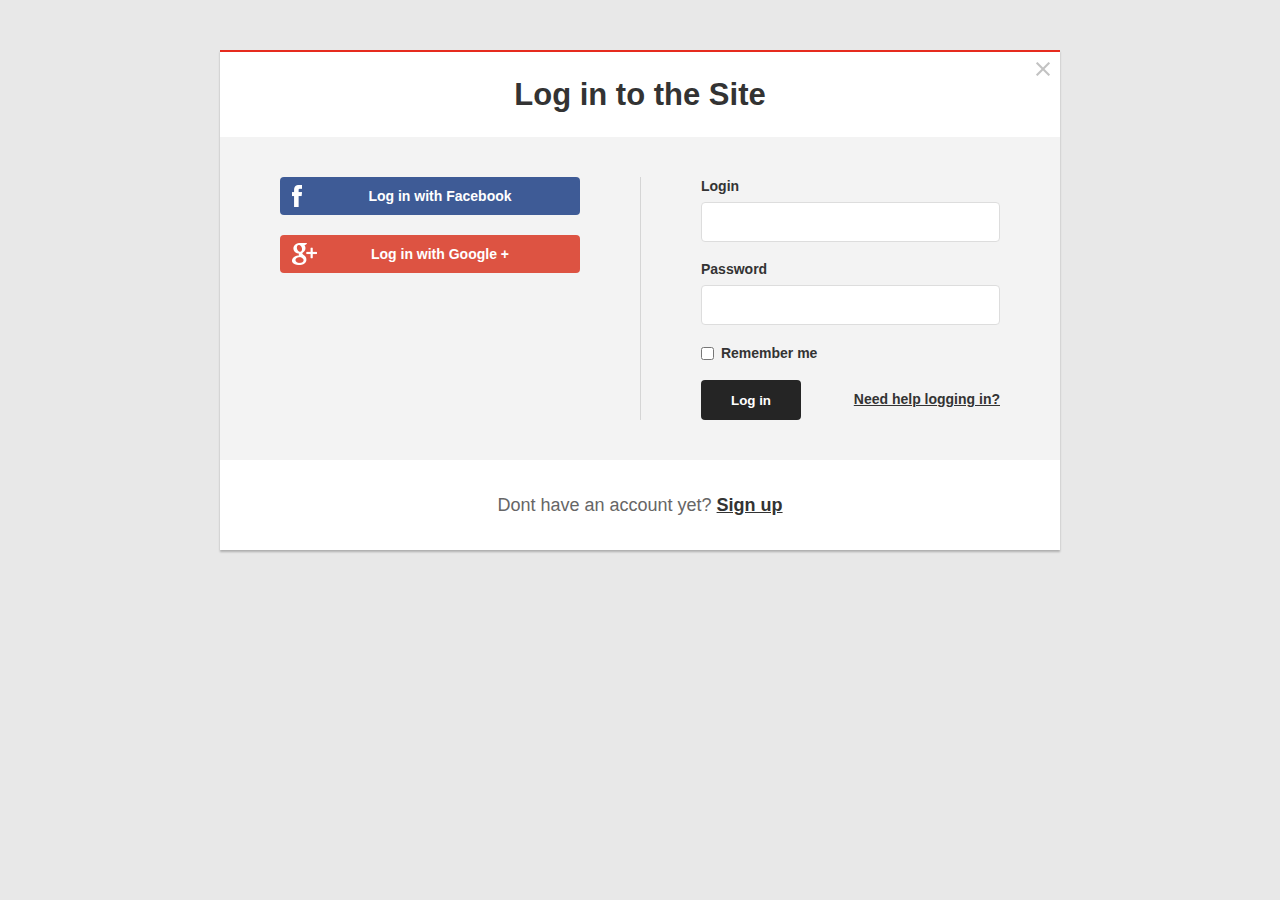
<file: form/index.html>
<!DOCTYPE html>
<html lang="en">
<head>
	<meta charset="UTF-8">
	<meta name="viewport" content="width=device-width, initial-scale=1.0">
	<title>Form</title>
	<link rel="stylesheet" href="css/style.css">
	<script src="js/jquery-3.1.1.min.js"></script>
	<script>
	$(document).ready(function() {
		var login = $('.log input[type="text"]');
		var loginLabel = $('label[for="login"]');
		$('.for-btn input[type="submit"]').click(function() {
			if (login.val() == '') {
				loginLabel.addClass('red-text');
				login.addClass('red-border');
			} else {
				$('.container').css('display', 'none');
				$('body').append('<h1 class="hello">Hello '+login.val()+'!</h1>');
				$('.hello').css({
					'margin-top': '200px',
					'text-align': 'center'
				});
				login.removeClass('red-border');
				loginLabel.removeClass('red-text');
			}
		});
		$('.close').click(function() {
			$('.container').css('display', 'none');
		});
	});
	</script>
	<!--[if lt IE 9]> <script src="//html5shiv.
	googlecode.com/ svn/trunk/html5.js"></script>
	<![endif]-->
</head>
<body>
	<!--[if lte IE 7]><script src="http://phpbbex.com/oldies/oldies.js" charset="utf-8"></script><![endif]-->
	<div class="container">
		<header>
			<img src="img/close.png" alt="" class="close">
			<h1>Log in to the Site</h1>
		</header>
		<div class="content">
			<div class="c-block log">
				<form action="#">
					<label for="login">Login</label>
					<input type="text" class="field" id="login">
					<label for="password">Password</label>
					<input type="password" class="field" id="password">
					<input type="checkbox" id="check"> 
					<label for="check">Remember me</label>
					<div class="for-btn">
						<input type="submit" value="Log in">
						<a href="#">Need help logging in?</a>
						<div class="clear"></div>
					</div>
				</form>
			</div>
			<div class="c-block social">
				<a href="#" class="fb">Log in with Facebook</a>
				<a href="#" class="gp">Log in with Google +</a>
			</div>
			<div class="clear"></div>
		</div>
		<footer>
			<p>Dont have an account yet? <a href="#">Sign up</a></p>
		</footer>
	</div>
</body>
</html>
</file>
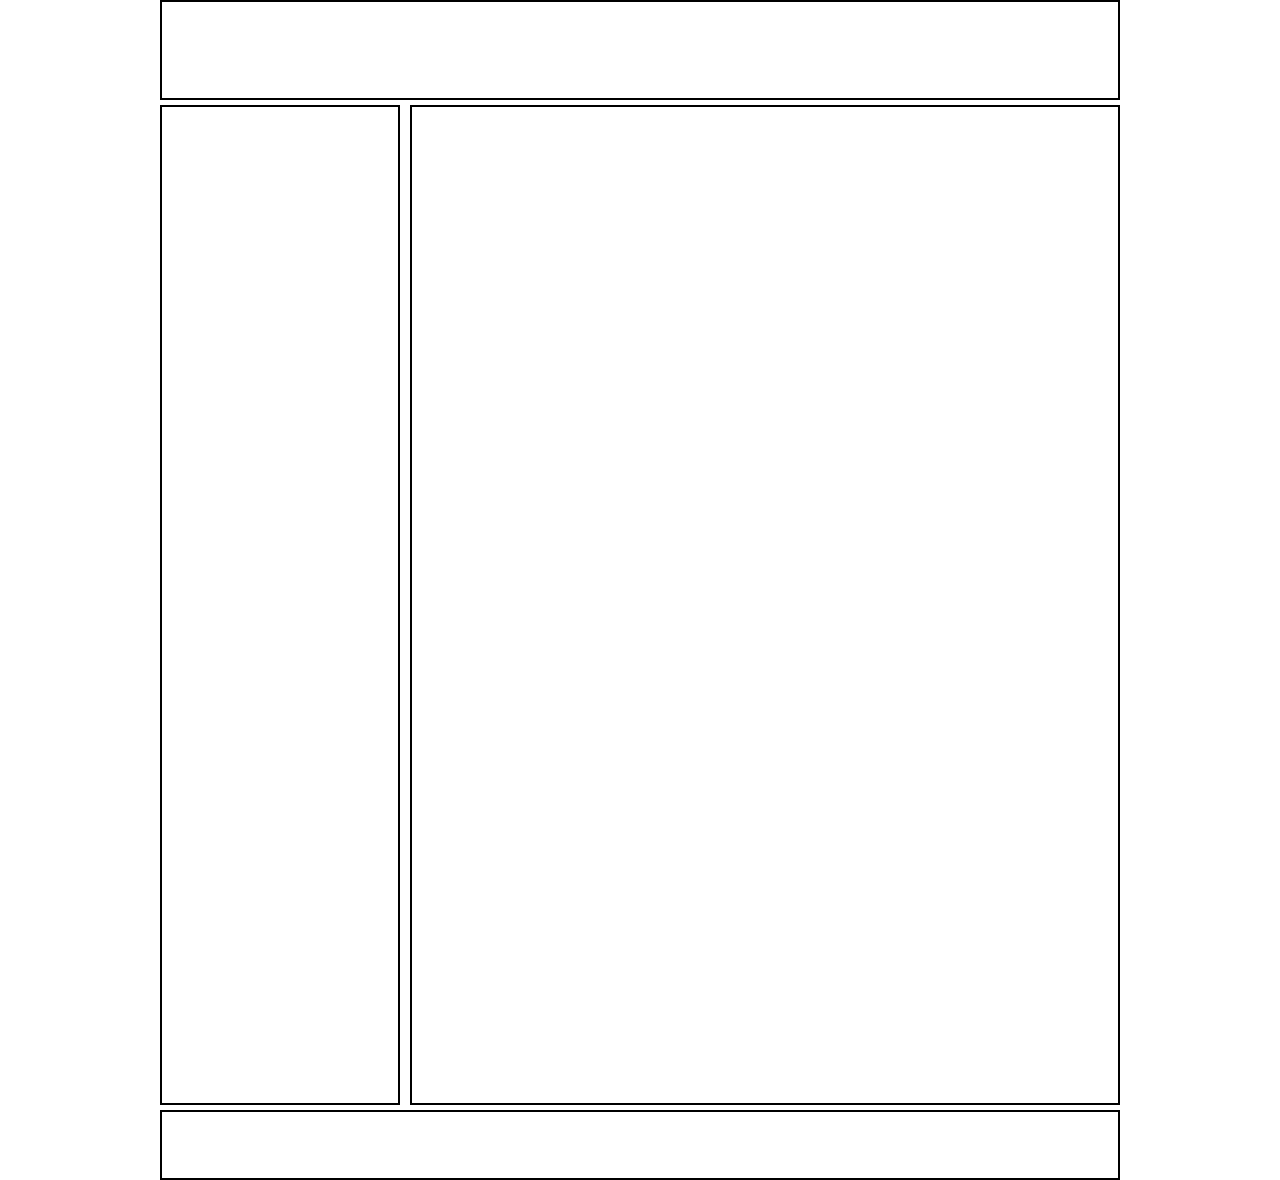
<file: float/v1/index.html>
<!DOCTYPE html>
<html lang="en">
<head>
    <meta charset="UTF-8">
    <title>Float V1</title>
    <link rel="stylesheet" href="styles.css">
</head>
<body>
    <div id="wrapper">
        <header id="header"></header>
        <div id="sidebar"></div>
        <div id="content"></div>
        <footer id="footer"></footer>
        <div class="clear"></div>
    </div>
</body>
</html>
</file>
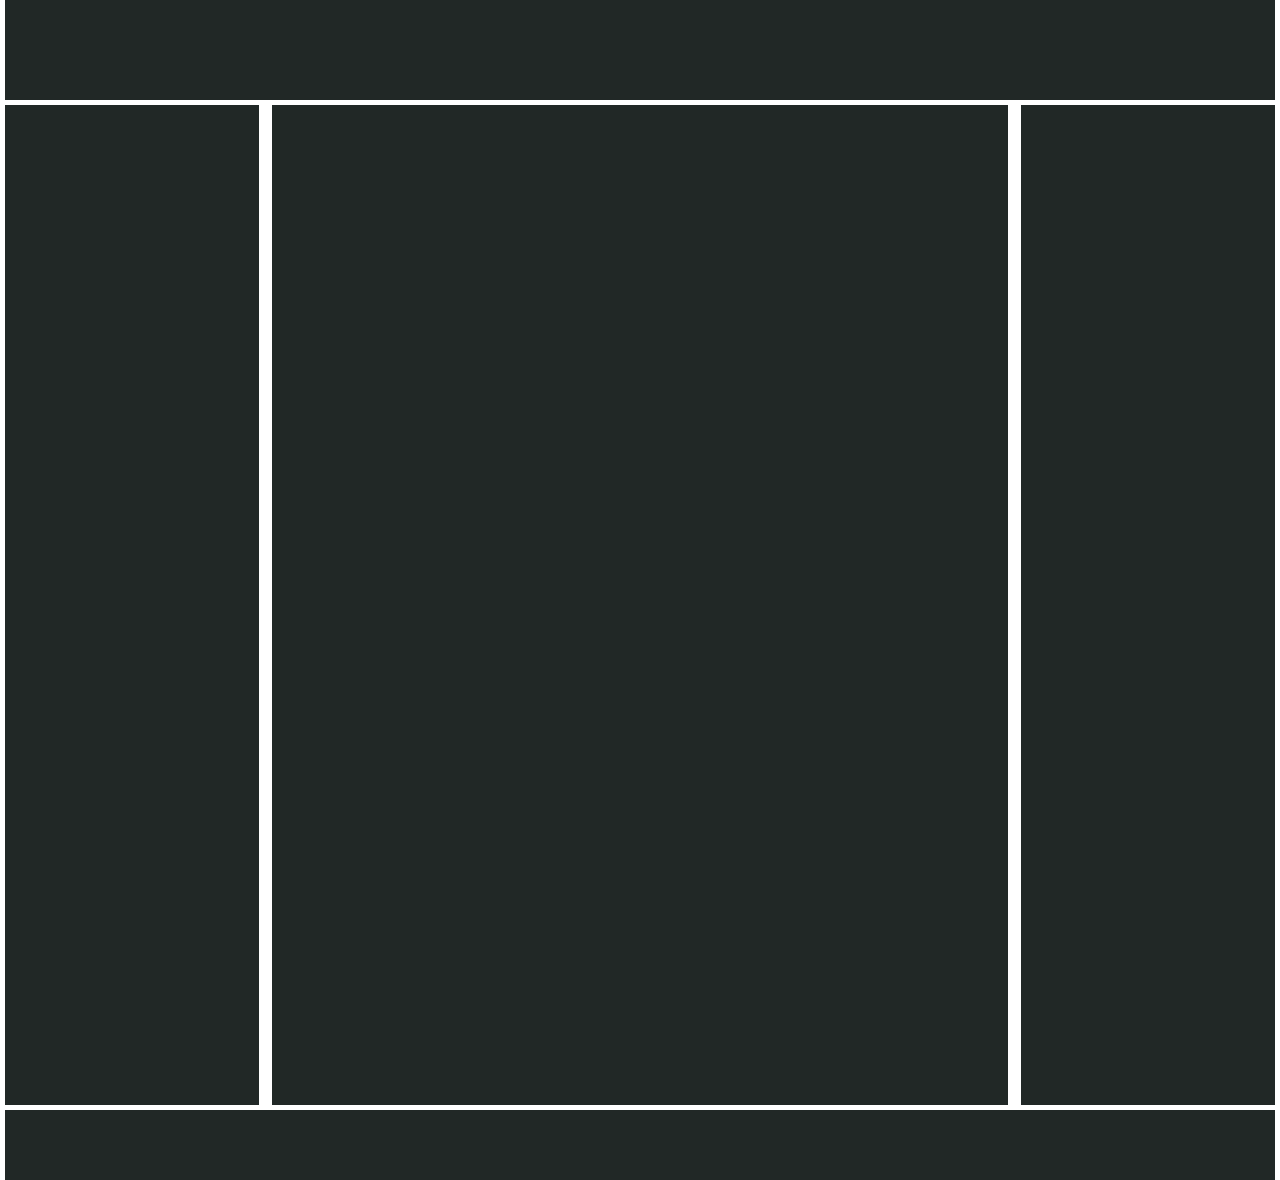
<file: float/v2/index.html>
<!DOCTYPE html>
<html lang="en">
<head>
    <meta charset="UTF-8">
    <title>Float V2</title>
    <link rel="stylesheet" href="styles.css">
</head>
<body>
    <header id="header"></header>
    <div class="sidebar-left sidebar"></div>
    <div id="content"></div>
    <div class="sidebar-right sidebar"></div>
    <footer id="footer"></footer>
    <div class="clear"></div>
</body>
</html>
</file>
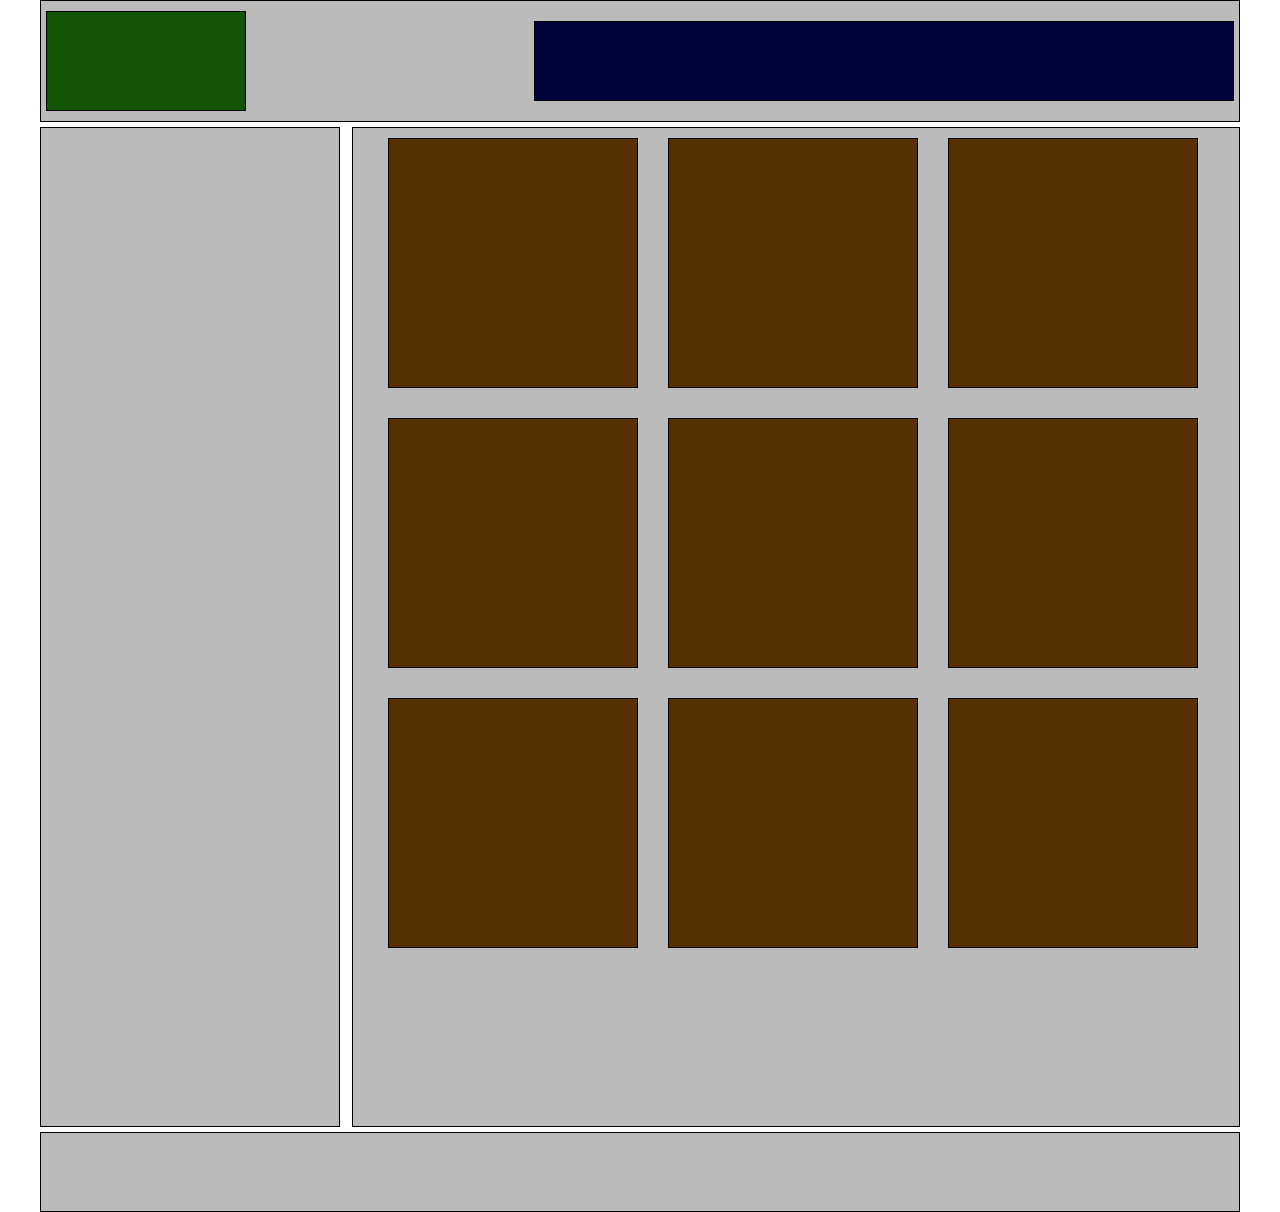
<file: float/v3/index.html>
<!DOCTYPE html>
<html lang="en">
<head>
    <meta charset="UTF-8">
    <title>Float V3</title>
    <link rel="stylesheet" href="style.css">
</head>
<body>
<div id="wrapper">
    <header id="header">
        <div class="logo"></div>
        <div class="menu"></div>
        <div class="clear"></div>
    </header>
    <div id="sidebar"></div>
    <div id="content">
        <div class="inner-block"></div>
        <div class="inner-block"></div>
        <div class="inner-block"></div>
        <div class="inner-block"></div>
        <div class="inner-block"></div>
        <div class="inner-block"></div>
        <div class="inner-block"></div>
        <div class="inner-block"></div>
        <div class="inner-block"></div>
    </div>
    <footer id="footer"></footer>
    <div class="clear"></div>
</div>
</body>
</html>
</file>
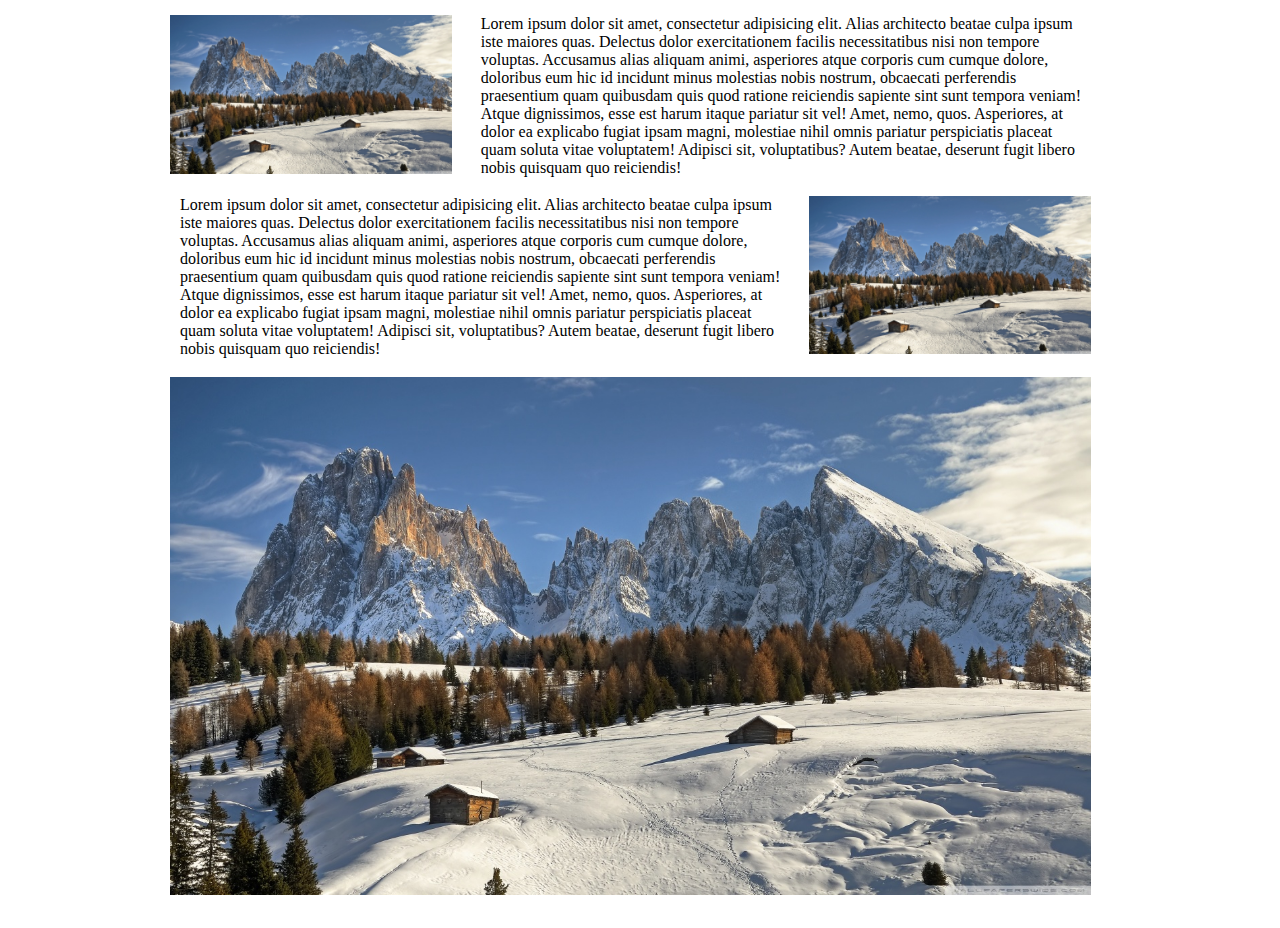
<file: float/v4/index.html>
<!DOCTYPE html>
<html lang="en">
<head>
    <meta charset="UTF-8">
    <title>Float V4</title>
    <link rel="stylesheet" href="styles.css">
</head>
<body>
<div id="wrapper">
    <img src="img/mountain.jpg" alt="">
    <div class="text">
        <p>
            Lorem ipsum dolor sit amet, consectetur adipisicing elit. Alias architecto beatae culpa
            ipsum iste maiores quas. Delectus dolor exercitationem facilis necessitatibus nisi non
            tempore voluptas. Accusamus alias aliquam animi, asperiores atque corporis cum cumque dolore,
            doloribus eum hic id incidunt minus molestias nobis nostrum, obcaecati perferendis praesentium
            quam quibusdam quis quod ratione reiciendis sapiente sint sunt tempora veniam! Atque dignissimos,
            esse est harum itaque pariatur sit vel! Amet, nemo, quos. Asperiores, at dolor ea explicabo fugiat
            ipsam magni, molestiae nihil omnis pariatur perspiciatis placeat quam soluta vitae voluptatem! Adipisci
            sit, voluptatibus? Autem beatae, deserunt fugit libero nobis quisquam quo reiciendis!
        </p>
    </div>
    <div class="text">
        <p>
            Lorem ipsum dolor sit amet, consectetur adipisicing elit. Alias architecto beatae culpa
            ipsum iste maiores quas. Delectus dolor exercitationem facilis necessitatibus nisi non
            tempore voluptas. Accusamus alias aliquam animi, asperiores atque corporis cum cumque dolore,
            doloribus eum hic id incidunt minus molestias nobis nostrum, obcaecati perferendis praesentium
            quam quibusdam quis quod ratione reiciendis sapiente sint sunt tempora veniam! Atque dignissimos,
            esse est harum itaque pariatur sit vel! Amet, nemo, quos. Asperiores, at dolor ea explicabo fugiat
            ipsam magni, molestiae nihil omnis pariatur perspiciatis placeat quam soluta vitae voluptatem! Adipisci
            sit, voluptatibus? Autem beatae, deserunt fugit libero nobis quisquam quo reiciendis!
        </p>
    </div>
    <img src="img/mountain.jpg" alt="">
    <img src="img/mountain.jpg" alt="" class="last-img">
    <div class="clear"></div>
</div>
</body>
</html>
</file>
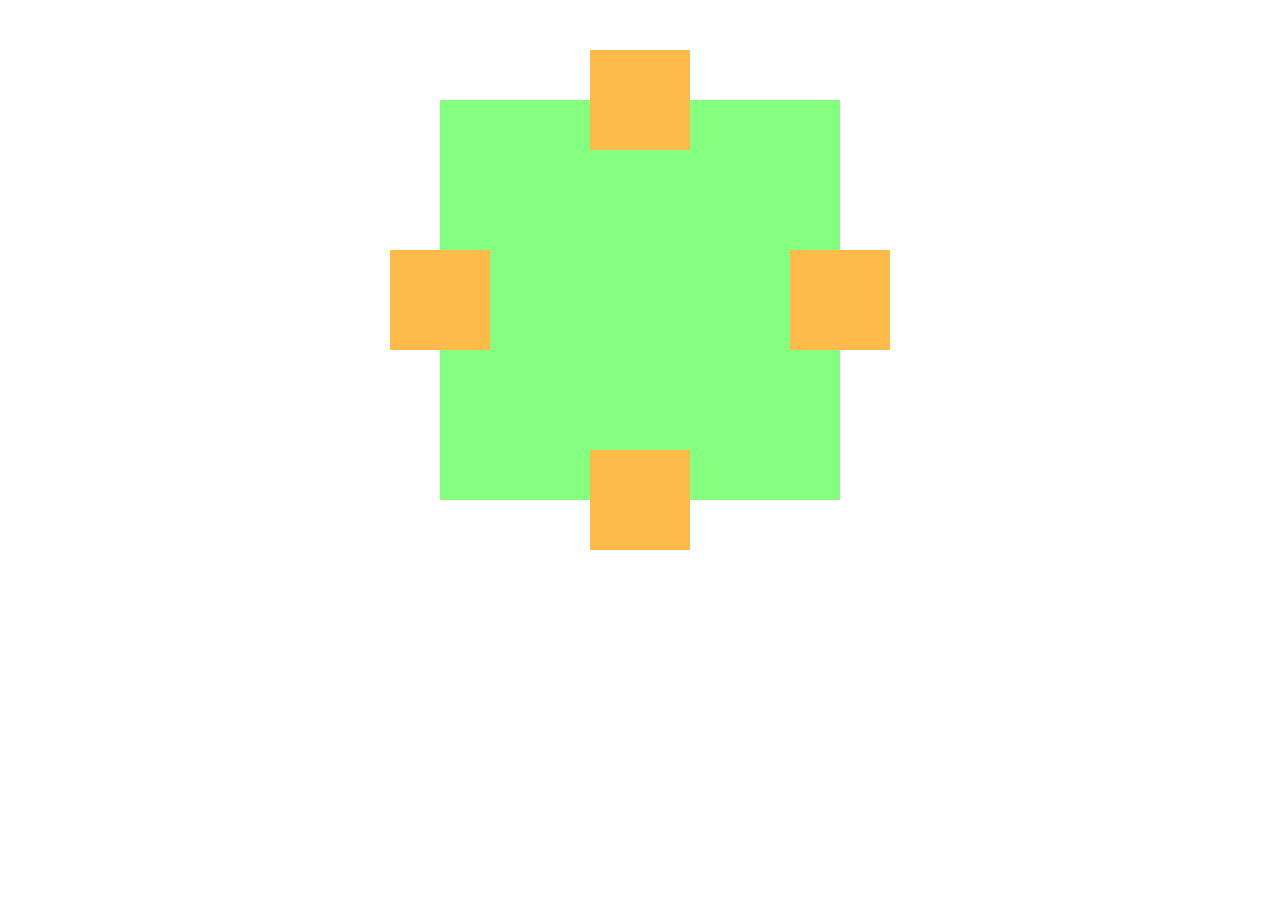
<file: position/inside/index.html>
<!DOCTYPE html>
<html lang="en">
<head>
    <meta charset="UTF-8">
    <title>Inside-position</title>
    <link rel="stylesheet" href="style.css">
</head>
<body>
<div class="parent">
    <div class="b top"></div>
    <div class="b right"></div>
    <div class="b bottom"></div>
    <div class="b left"></div>
</div>
</body>
</html>
</file>
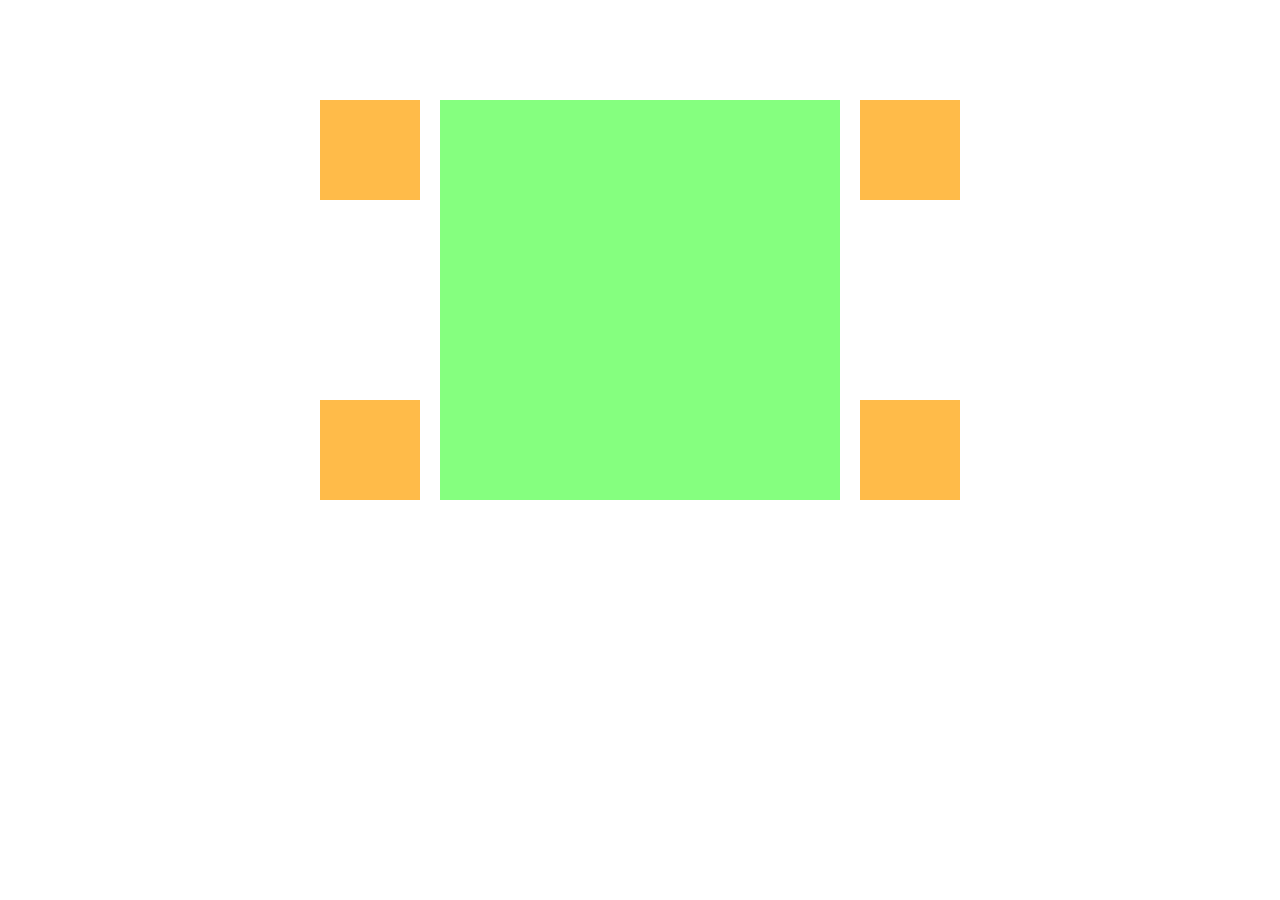
<file: position/outside/index.html>
<!DOCTYPE html>
<html lang="en">
<head>
    <meta charset="UTF-8">
    <title>Outside-position</title>
    <link rel="stylesheet" href="style.css">
</head>
<body>
<div class="parent">
    <div class="b left-top"></div>
    <div class="b right-top"></div>
    <div class="b left-bottom"></div>
    <div class="b right-bottom"></div>
</div>
</body>
</html>
</file>
<file: form/css/style.css>
* {
	margin: 0;
	padding: 0;
	-webkit-box-sizing: border-box;
	        box-sizing: border-box;
}

body {
	font: bold 14px/18px Arial, sans-serif;
	color: #333;
	background-color: #e8e8e8;
}

a, input[type="submit"] {
	outline: none;
}

a {
	color: #333;
	font-weight: bold;
}

a:hover {
	text-decoration: none;
}

.clear {
	clear: both;
}

.red-text {
	color: #bf0c00;
}

.container {
	margin: 50px auto;
	max-width: 840px;
	background-color: #fff;
	border-top: 2px solid #e62b1e;
	-webkit-box-shadow: 0 2px 2px rgba(0, 0, 0, .25);
	        box-shadow: 0 2px 2px rgba(0, 0, 0, .25);
}

header,
footer {
	text-align: center;
}

header {
	position: relative;
}

header .close {
	position: absolute;
	top: 10px;
	right: 10px;
	cursor: pointer;
}

header h1 {
	font-size: 31px;
	line-height: 85px;
}

.content {
	padding: 40px 0;
	background-color: #f3f3f3;
}

.c-block {
	width: 50%;
	padding: 0 60px;
}

.log {
	float: right;
	border-left: 1px solid rgba(207,207,207,0.85);
}

.log label {
	display: inline-block;
	margin-bottom: 7px;
}

.log .field {
	display: block;
	width: 100%;
	height: 40px;
	padding: 0 10px;
	margin-bottom: 18px;
	font-size: 18px;
	border: 1px solid #ddd;
	-webkit-border-radius: 4px;
	        border-radius: 4px;
}

.log .red-border {
	border-color: #bf0c00;
}

.log input[type='checkbox'] {
	display: inline-block;
	vertical-align: middle;
	margin-right: 3px;
	cursor: pointer;
}

.log label[for="check"] {
	margin-bottom: 0;
	vertical-align: middle;
}

.for-btn {
	margin-top: 18px;
}

.for-btn input[type="submit"] {
	float: left;
	width: 100px;
	height: 40px;
	font-weight: bold;
	color: #fff;
	background-color: #252525;
	border: none;
	-webkit-border-radius: 4px;
	        border-radius: 4px;
	cursor: pointer;
}

.for-btn a {
	float: right;
	margin-top: 10px;
	color: #333;
	font-weight: bold;
}

.for-btn a:hover {
	color: #000;
	text-decoration: underline;
}

.for-btn input[type="submit"]:hover {
	background-color: #666;
}

.social {
	float: left;
}

.social a {
	display: block;
	text-align: center;
	line-height: 38px;
	color: #fff;
	padding-left: 20px;
	text-decoration: none;
	-webkit-border-radius: 4px;
	        border-radius: 4px;
}

.social .fb {
	background: url('../img/fb.png') no-repeat center left 12px, #3e5b96;
	margin-bottom: 20px;
}

.social .fb:hover {
	background-color: #385388;
}

.social .gp {
	background: url('../img/gp.png') no-repeat center left 12px, #dd5342;
}

.social .gp:hover {
	background-color: #cd4c3c;
}

footer p{
	font-size: 18px;
	line-height: 90px;
	font-weight: normal;
	color: #666;
}

@media screen and (max-width: 768px) {
	.content {
		padding: 0 20%;
	}
	.c-block {
		float: none;
		width: auto;
		padding: 30px 0;
	}

	.log {
		border-left: none;
		border-bottom: 1px solid rgba(207,207,207,0.85);
	}
}

@media screen and (max-width: 450px) {
	.content {
		padding: 0 5%;
	}
}
</file>
<file: float/v1/styles.css>
* {
    margin: 0;
    padding: 0;
    -webkit-box-sizing: border-box;
    -moz-box-sizing: border-box;
    box-sizing: border-box;
}

#wrapper {
    width: 960px;
    margin: 0 auto;
}

.clear {
    clear: both;
}

#header {
    width: 100%;
    height: 100px;
    float: left;
    border: 2px solid #000;
    margin-bottom: 5px;
}

#sidebar {
    width: 25%;
    height: 1000px;
    margin-right: 1%;
    float: left;
    border: 2px solid #000;
}

#content {
    width: 74%;
    height: 1000px;
    float: right;
    border: 2px solid #000;
}

#footer {
    width: 100%;
    height: 70px;
    float: left;
    border: 2px solid #000;
    margin-top: 5px;
}
</file>
<file: float/v2/styles.css>
* {
    margin: 0;
    padding: 0;
}

body, html {
    height: 100%;
}

body {
    padding: 0 5px;
}

.clear {
    clear: both;
}

#header {
    width: 100%;
    height: 100px;
    margin-bottom: 5px;
    background-color: #212826;
}

.sidebar {
    width: 20%;
    height: 1000px;
    background-color: #212826;
}

.sidebar-left {
    float: left;
    margin-right: 1%;
}

.sidebar-right {
    float: right;
}

#content {
    width: 58%;
    height: 1000px;
    float: left;
    background-color: #212826;
}

#footer {
    width: 100%;
    height: 70px;
    float: left;
    margin-top: 5px;
    background-color: #212826;
}
</file>
<file: float/v3/style.css>
* {
    margin: 0;
    padding: 0;
    -webkit-box-sizing: border-box;
    -moz-box-sizing: border-box;
    box-sizing: border-box;
}

.clear {
    clear: both;
}

#wrapper {
    width: 1200px;
    margin: 0 auto;
}

#header {
    width: 100%;
    padding: 10px 5px;
    margin-bottom: 5px;
    border: 1px solid #000;
    background-color: #bbb;
}

.logo {
    width: 200px;
    height: 100px;
    float: left;
    border: 1px solid #000;
    background-color: #145406;
}

.menu {
    width: 700px;
    height: 80px;
    margin-top: 10px;
    float: right;
    border: 1px solid #000;
    background-color: #010238;
}

#sidebar {
    width: 25%;
    height: 1000px;
    float: left;
    border: 1px solid #000;
    background-color: #bbb;
}

#content {
    width: 74%;
    height: 1000px;
    padding: 10px 0 0 35px;
    float: right;
    border: 1px solid #000;
    background-color: #bbb;
}

.inner-block {
    width: 250px;
    height: 250px;
    border: 1px solid #000;
    float: left;
    margin-right: 30px;
    margin-bottom: 30px;
    background-color: #543003;
}

#footer {
    width: 100%;
    height: 80px;
    margin-top: 5px;
    float: left;
    border: 1px solid #000;
    background-color: #bbb;
}
</file>
<file: float/v4/styles.css>
* {
    margin: 0;
    padding: 0;
    -webkit-box-sizing: border-box;
    -moz-box-sizing: border-box;
    box-sizing: border-box;
}

#wrapper {
    width: 960px;
    margin: 0 auto;
    padding: 15px 10px;
}

.clear {
    clear: both;
}

img {
    width: 30%;
    height: auto;
    float: left;
    margin: 0 2% 2% 0;
}

.text {
    width: 66%;
    float: left;
    padding: 0 10px;
    margin: 0 2% 2% 0;
}

.last-img {
    width: 98%;
}
</file>
<file: position/inside/style.css>
* {
    margin: 0;
    padding: 0;
}

.parent {
    position: relative;
    width: 400px;
    height: 400px;
    margin: 100px auto;
    background-color: #85ff7f;
}

.b {
    position: absolute;
    width: 100px;
    height: 100px;
    background-color: #ffbb49;
}

.top {
    left: 50%;
    top: 0;
    transform: translate(-50%, -50%);
}

.right {
    top: 50%;
    right: 0;
    transform: translate(50%, -50%);
}

.bottom {
    bottom: 0;
    left: 50%;
    transform: translate(-50%, 50%);
}

.left {
    top: 50%;
    left: 0;
    transform: translate(-50%, -50%);
}
</file>
<file: position/outside/style.css>
* {
    margin: 0;
    padding: 0;
}

.parent {
    position: relative;
    width: 400px;
    height: 400px;
    margin: 100px auto;
    background-color: #85ff7f;
}

.b {
    position: absolute;
    width: 100px;
    height: 100px;
    background-color: #ffbb49;
}

.left-top {
    top: 0;
    right: 100%;
    margin-right: 20px;
}

.right-top {
    top: 0;
    left: 100%;
    margin-left: 20px;
}

.left-bottom {
    bottom: 0;
    right: 100%;
    margin-right: 20px;
}

.right-bottom {
    bottom: 0;
    left: 100%;
    margin-left: 20px;
}
</file>
